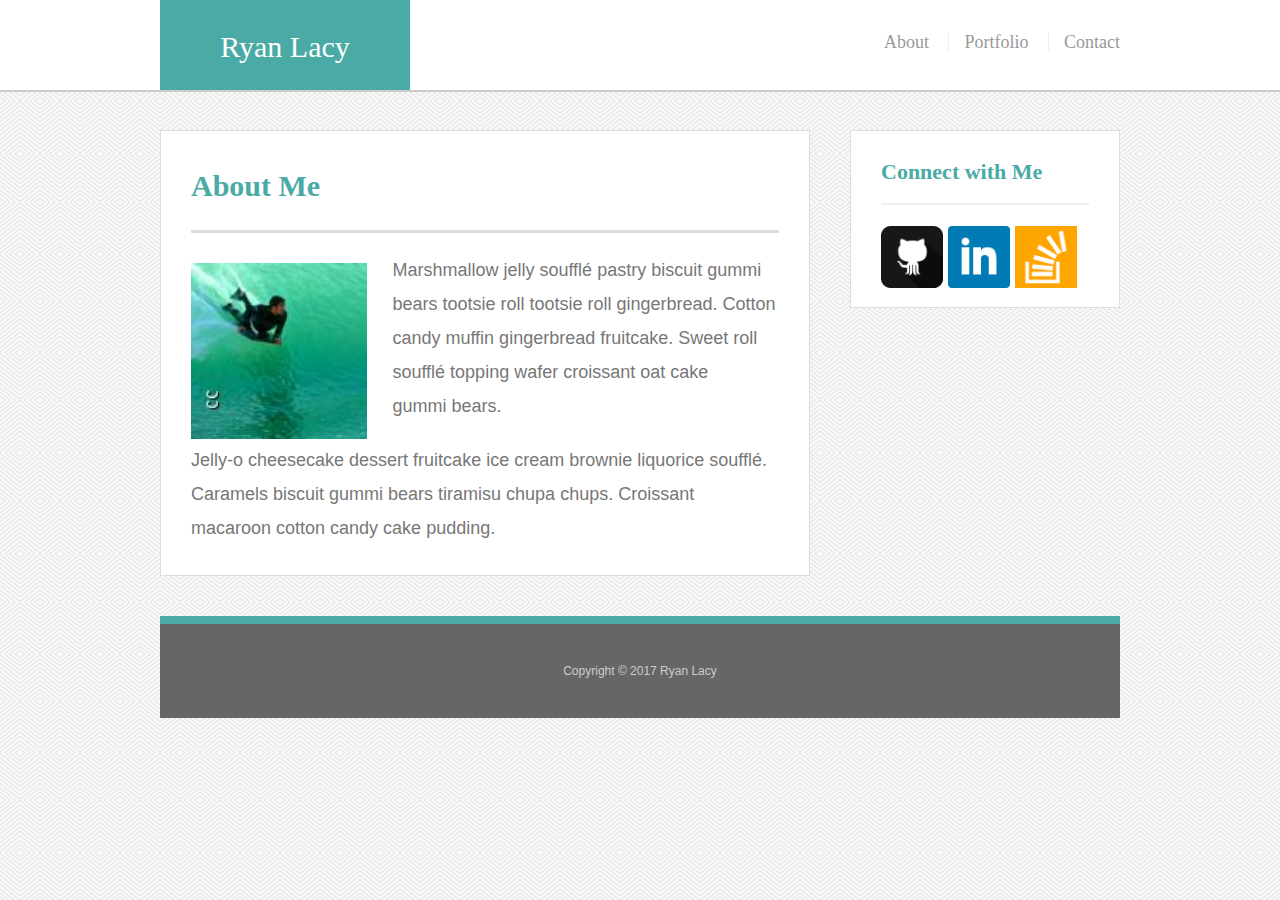
<file: index.html>
<!DOCTYPE html>
<html lang="en">

<head>
	<meta name="viewport" content="width=device-width,initial-scale=1.0">
	<meta charset="UTF-8">
	<title>About | Ryan Lacy</title>
	<link rel="stylesheet" type="text/css" href="assets/css/reset.css">
	<link rel="stylesheet" type="text/css" href="assets/css/style.css">

</head>

<body>

	<header id="banner">
		<div class="container">
			<h1 id="name">Ryan Lacy<h1>
			<nav>
        <a href="index.html">About</a>
        <a href="portfolio.html">Portfolio</a>
        <a href="contact.html">Contact</a>
      </nav>
		</div>

	</header>


	<div id="main-container" class="container">

		<section class="main-section">
			<h1 id="about-portfolio-contact">About Me</h1>
			<img src="assets/images/placeholderpic.jpg" class="auth-image" alt="Ryan Lacy">

			<p>Marshmallow jelly souffl&eacute; pastry biscuit gummi bears tootsie roll tootsie roll gingerbread. Cotton candy muffin gingerbread fruitcake. Sweet roll souffl&eacute; topping wafer croissant oat cake gummi&nbsp;bears.</p>

		  <p>Jelly-o cheesecake dessert fruitcake ice cream brownie liquorice souffl&eacute;. Caramels biscuit gummi bears tiramisu chupa chups. Croissant macaroon cotton candy cake pudding.</p>

		</section>

		<section class="sidebar">
			<div id="connect">

				<h2>Connect with Me</h2>

				<a href="#"><img src="assets/images/Github.png" class="social" alt="GitHub" /></a>

				<a href="#"><img src="assets/images/linkedin.png" class="social" alt="LinkedIn"></a>

				<a href="#"><img src="assets/images/stackoverflow.png" class="social" alt="Stack Overflow"></a>

			</div>
		</section>



  <footer>
  	<div class="container">
  		Copyright &copy; 2017 Ryan Lacy
  	</div>
  </footer>

</body>
</html>
</file>
<file: assets/css/style.css>
body {
	font-family: Arial, "Helvetica Neue", Helvetica, sans-serif;
	font-size: 18px;
	line-height: 34px;
	color: #777;
	background: url("../images/whirlpool.png");

}

* {
	box-sizing: border-box;
}

.container {
	width: 100%;
	max-width: 960px;
	margin: 0 auto;
}


h1,
h2,
h3 {
	font-family: Georgia, Times, "Times New Roman", serif;
}

#banner {
	position: fixed;
	z-index: 99;
	background: #fff;
	/*background: #4d4d4d;*/
	color: #fff;
	/*color: #4d4d4d;*/
	width: 100%;
	border-bottom: 2px solid #ccc;
}



#name {
	background: #4aaaa5;
	color: #fff;
	padding: 30px;
	width: 250px;
	height: 90px;
	float: left;
	font-size: 30px;
	text-align: center;
}

nav {
	float: right;
	display: inline-block;
	color: #999;
}

nav {
  float: right;
  margin-top: 25px;
}

nav a {
  display: inline-block;
  padding-left: 15px;
  margin-left: 15px;
  line-height: 18px;
  color: #999;
  text-decoration: none;
  border-left: 1px solid #efefef;
}

nav a:first-child {
  border-left: 0 none;
}

#main-container {
	padding-top: 130px;
}


.main-section {
	clear: both;
	float: left;
	max-width: 650px;
	width: 100%;
	background: #fff;
	padding: 30px;
	border: 1px solid #ddd;
	margin: 0 0 40px;
}

#about-portfolio-contact {
	color: #4aaaa5;
	font-size: 30px;
	font-weight: 700;
	padding-bottom: 20px;
	border-bottom: 3px solid #ddd;
	line-height: 49px;
	clear: both;
}

.auth-image {	
	/*width: 200px;*/
	/*height: 150px;*/
	width: 30%;
	height: 30%;
	float: left;
	margin-top: 30px;
	margin-right: 25px;
}


p {
	margin-top: 20px;
}


footer {	
	background: #666666;
	padding: 30px 0;
	text-align: center;
	color: #fff;
	color: #ccc;
	border-top: 8px solid #4aaaa5;
	font-size: 12px;
	clear: both;
}

h2 {
	font-size: 22px;
	color: #4aaaa5;
	font-weight: 700;
	padding-bottom: 20px;
	border-bottom: 2px solid #eee;
}


.sidebar {
	border: 1px solid #ddd; 
	max-width: 270px;
	background: #fff;
	float: right;
	padding: 30px;
	margin-bottom: 20px;
	width: 100%;
	padding-bottom: 20px;
	line-height: 22px;
	margin-bottom: 15px;
}

.social {
	top: 6px;
	width: 62px;
	height: 62px;
	position: relative;
	margin-top: 15px;
  	/*margin-right: 5px;*/
}



.portfolio-images {
	position: relative;
	float: left;
	width: 274px;
}

/* contact page */

#contact-form ul {
  margin-bottom: 20px;
}

#contact-form li {
  margin-bottom: 10px;
}

label,
input[type=text],
input[type=email],
textarea {
  display: block;
  width: 100%;
}

input[type=text],
input[type=email],
textarea {
  height: 35px;
  padding: 0 10px;
  font-size: 14px;
  border: 1px solid #ddd;
}

textarea {
  height: 200px;
}

input[type=submit] {
  padding: 10px 30px;
  font-size: 18px;
  color: #fff;
  cursor: pointer;
  background: #4aaaa5;
  border: 0 none;
}
</file>
